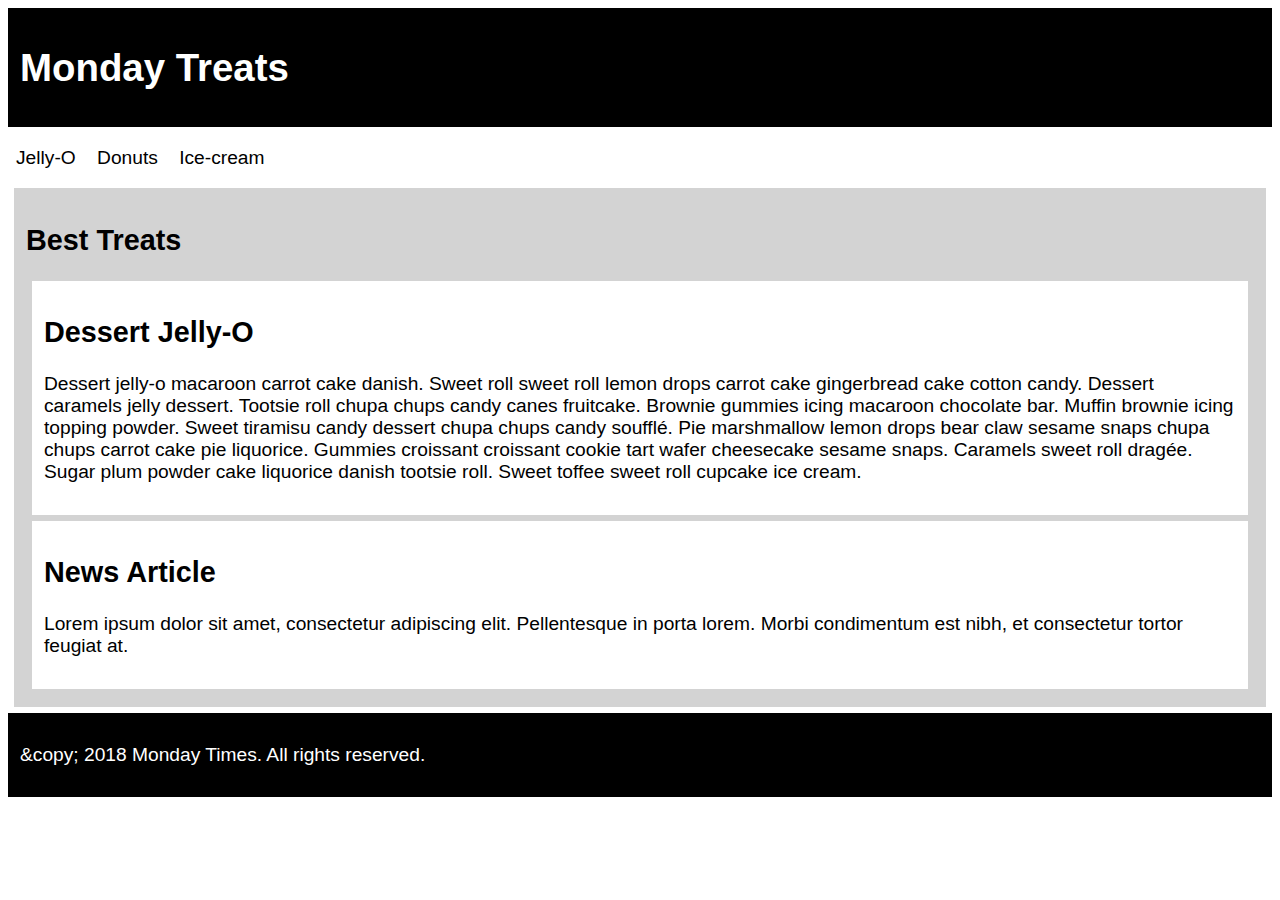
<file: lab5-improved.html>
<!DOCTYPE HTML PUBLIC "-//W3C//DTD HTML 4.01 Transitional//EN" "http://www.w3.org/TR/html4/loose.dtd">
<html lang="en">
<head>
<meta http-equiv="Content-Type" content="text/html;charset=utf-8">
<title>HTML4 TREATS</title>
<style>
body {
    font-family: Verdana,sans-serif;
    font-size: 1.2em;
}

header, footer {
    padding: 12px;
    color: white;
    background-color: black;
}

section {
    margin: 6px;
    padding: 12px;
    background-color: lightgrey;
}

article {
    margin: 6px;
    padding: 12px;
    background-color: white;
}

nav ul {
    padding: 0;
}

nav ul li {
    display: inline;
    margin: 8px;
}
</style>
</head>

<body>
    <header>

  <h1>Monday Treats</h1>

    </header>

    
<nav>
  <ul>
    <li>Jelly-O</li>
    <li>Donuts</li>
    <li>Ice-cream</li>
  </ul>
  </nav>


<section>
  <h2>Best Treats</h2>
  <article>
    <h2>Dessert Jelly-O</h2>
    <p>Dessert jelly-o macaroon carrot cake danish. Sweet roll sweet roll lemon drops carrot cake gingerbread cake cotton candy. Dessert caramels jelly dessert. Tootsie roll chupa chups candy canes fruitcake. Brownie gummies icing macaroon chocolate bar. Muffin brownie icing topping powder. Sweet tiramisu candy dessert chupa chups candy soufflé. Pie marshmallow lemon drops bear claw sesame snaps chupa chups carrot cake pie liquorice. Gummies croissant croissant cookie tart wafer cheesecake sesame snaps. Caramels sweet roll dragée. Sugar plum powder cake liquorice danish tootsie roll. Sweet toffee sweet roll cupcake ice cream.</p>
  </article>
<article>
    <h2>News Article</h2>
    <p>Lorem ipsum dolor sit amet, consectetur adipiscing elit. Pellentesque in porta lorem. Morbi condimentum est nibh, et consectetur tortor feugiat at.</p>
</article>
</section>

<footer>
  <p>&amp;copy; 2018 Monday Times. All rights reserved.</p>
    </footer>

</body>
</html>
</file>
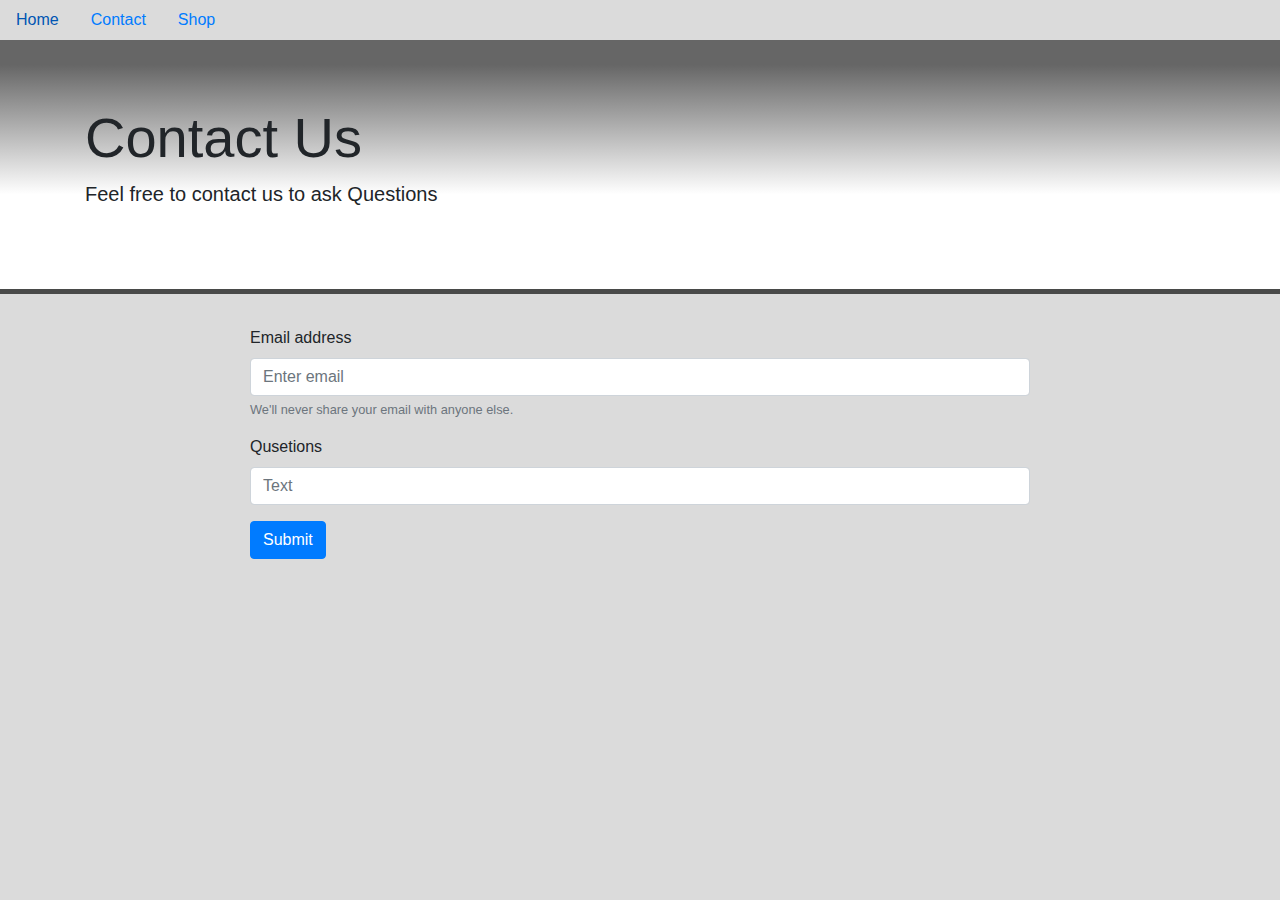
<file: Bootstrap/bcontact.html>
<!doctype html>
<html lang="en">
  <head>
    <!-- Required meta tags -->
    <meta charset="utf-8">
    <meta name="viewport" content="width=device-width, initial-scale=1, shrink-to-fit=no">
  
    <!-- Bootstrap CSS -->
    <link rel="stylesheet" href="https://stackpath.bootstrapcdn.com/bootstrap/4.3.1/css/bootstrap.min.css" integrity="sha384-ggOyR0iXCbMQv3Xipma34MD+dH/1fQ784/j6cY/iJTQUOhcWr7x9JvoRxT2MZw1T" crossorigin="anonymous">
    <link rel="stylesheet" href="bcostom.css">

    <title>Contact</title>
  </head>
  <body>
        <ul class="nav">
                <li class="nav-item">
                        <a class="nav-link" href="bootstrapcite.html">Home</a>
                      </li>
                <li class="nav-item">
                  <a class="nav-link" href="bcontact.html">Contact</a>
                </li>
                <li class="nav-item">
                  <a class="nav-link" href="Shop.html">Shop</a>
                </li>
              </ul>
   
              <div class="jumbotron jumbotron-fluid">
                  <div class="container">
                    <h1 class="display-4">Contact Us</h1>
                    <p class="lead">Feel free to contact us to ask Questions </p>
                  </div>
                </div>
              <div class="form">

<form>
  <div class="form-group">
    <label for="exampleInputEmail1">Email address</label>
    <input type="email" class="form-control" id="exampleInputEmail1" aria-describedby="emailHelp" placeholder="Enter email">
    <small id="emailHelp" class="form-text text-muted">We'll never share your email with anyone else.</small>
  </div>
  <div class="form-group">
    <label for="exampleInputPassword1">Qusetions</label>
    <input type="password" class="form-control" id="exampleInputPassword1" placeholder="Text">
  </div>

  <button type="submit" class="btn btn-primary">Submit</button>
</form> 
              </div>
  </body>
</html>
</file>
<file: Bootstrap/bcostom.css>
body {
  margin: 0px;
  padding: 0;
  background: #dbdbdb;
  background-size: cover; }
  body nav i {
    color: #424952; }
  body .jumbotron {
  background: rgb(255,255,255);
  background: linear-gradient(0deg, rgba(255,255,255,1) 38%, rgba(102,102,102,1) 90%);
  border-bottom: 5px solid #494a49;
  }
.about{
  margin: 20px 120px 120px 120px ;
  display: flex;
  justify-content: center; 
  flex-direction: column;
}
.bord{
  margin-top: -32px;
}
.bords{
  border-bottom: 5px solid #494a49;
}
.form{
  display: flex;
  justify-content: center;
  flex-direction: column;
  margin: 0px 250px 0px 250px ;
}
body img {
  max-height: 450px;
  object-fit: cover; }
  .shop{
    display: flex;
    justify-content: center;
    flex-direction: row;
  }
 .card{
   margin: 20px 20px;
   padding: 0px;
 }
.space{
  width: 30px;
  height: 30px;
}
</file>
